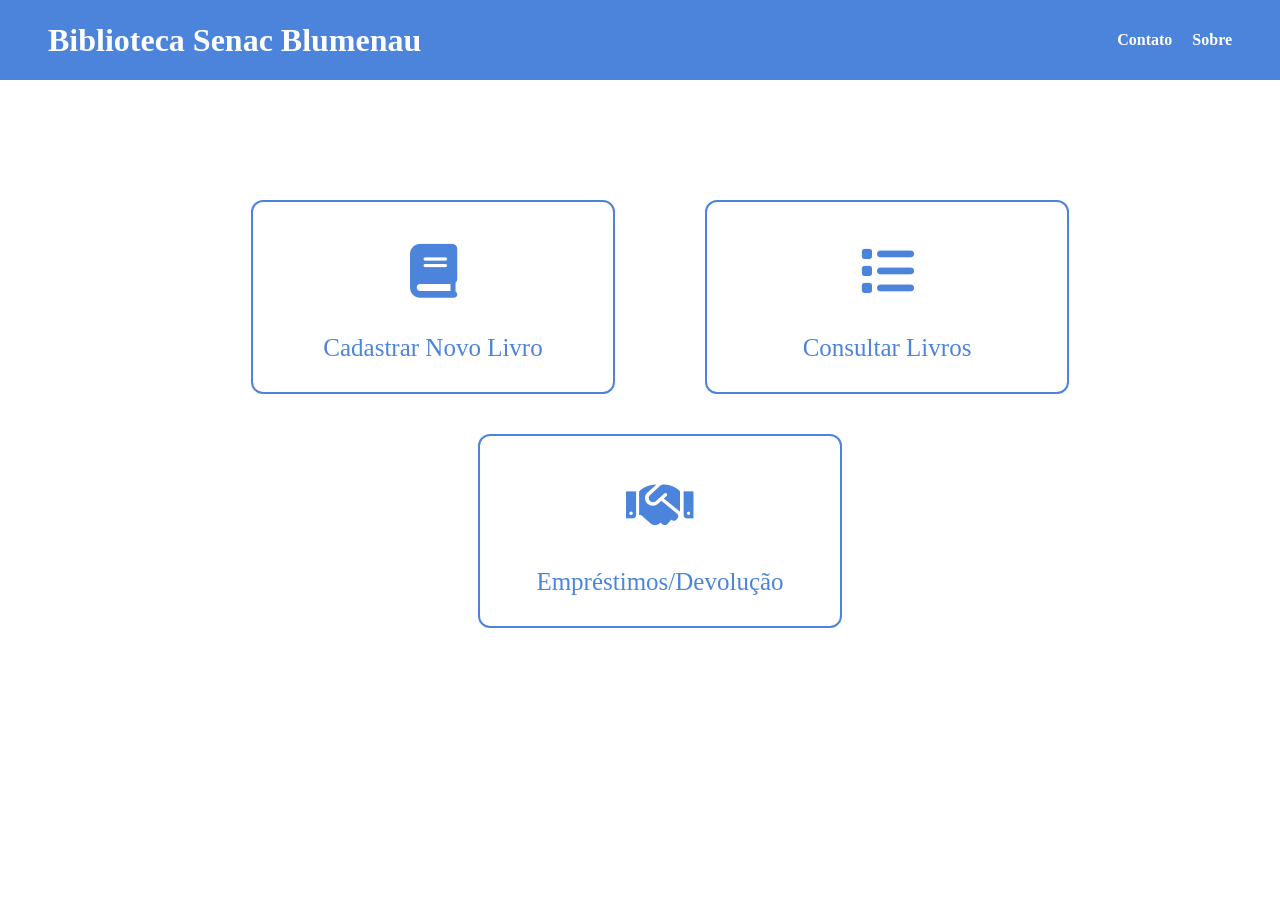
<file: pages/home.html>
<!DOCTYPE html>
<html lang="en">

<head>
    <meta charset="UTF-8">
    <meta name="viewport" content="width=device-width, initial-scale=1.0">
    <title>Document</title>
    <link rel="stylesheet" href="../css/styles.css">
    <link rel="stylesheet" href="https://cdnjs.cloudflare.com/ajax/libs/font-awesome/6.0.0-beta3/css/all.min.css">
</head>

<body>
    <!--barra superior-->

    <div class="barra-superior">

        <div class="title">
        
            <h1>Biblioteca Senac Blumenau</h1>
        </div>

        <div class="informacoes">
            <h4>
                Contato
            </h4>
            <h4>
                Sobre
            </h4>
        </div>



    </div>

    <!--Opções do menu-->
    <div class="menu-container">
        <div class="menu-options">
            <a href="register_book.html" class="botoes-menu">

                <h1 class="fas fa-book fa-3x"></h1>
                <h3 class="menu-item">Cadastrar Novo Livro</h3>
            </a>



            <a href="query_book.html"  class="botoes-menu">

                <h1 class="fas fa-list fa-3x"></h1>
                <h3 class="menu-item">Consultar Livros</h3>

            </a>



        </div>
        <a href="load.html"  class="botoes-menu">
            <h1 class="fas fa-handshake fa-3x"></h1>
            <h3 class="menu-item">Empréstimos/Devolução</h3>
        </a>

    </div>
    <script src="../js/addScript.js"></script>
</body>

</html>
</file>
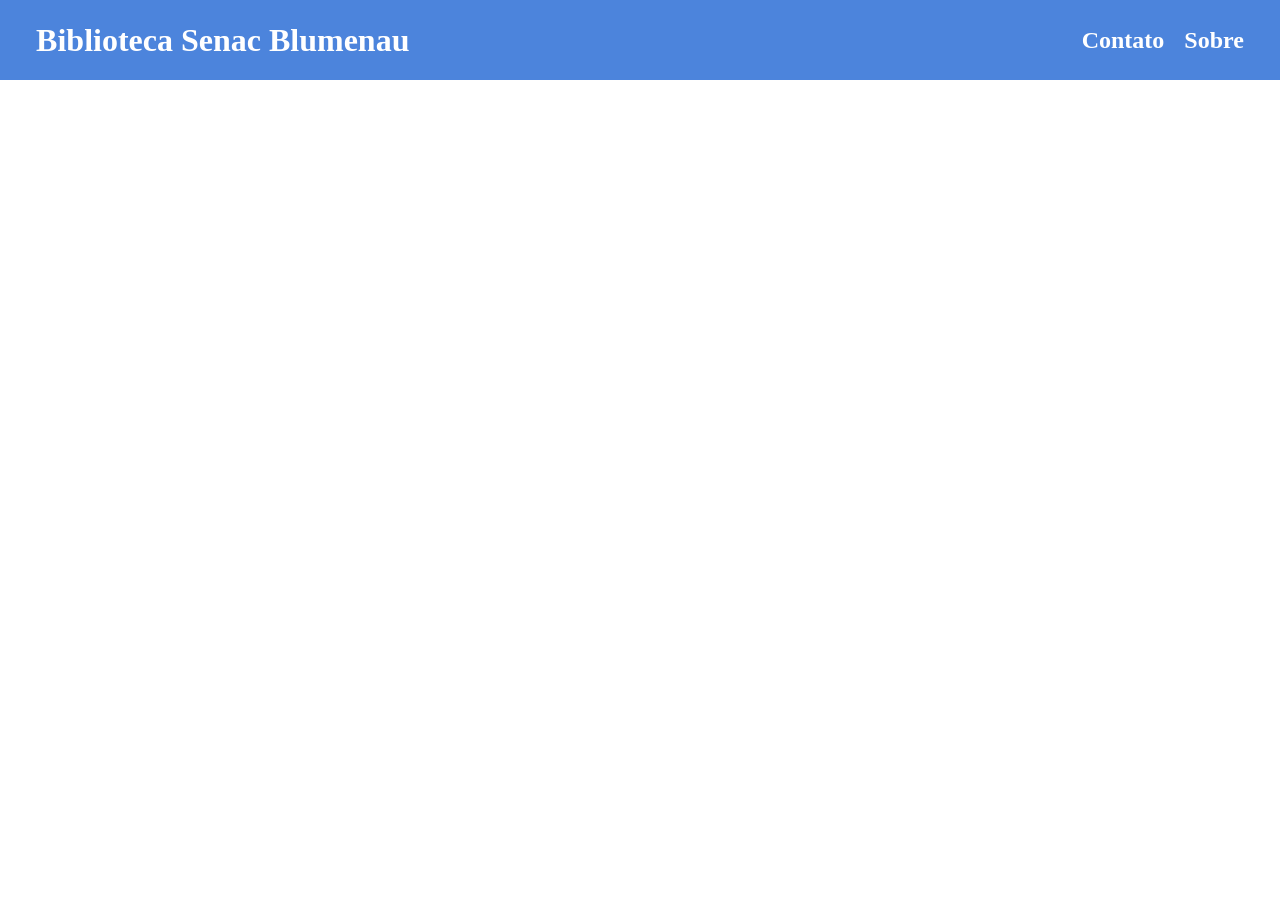
<file: pages/load.html>
<!DOCTYPE html>
<html lang="en">

<head>
    <meta charset="UTF-8">
    <meta name="viewport" content="width=device-width, initial-scale=1.0">
    <title>Document</title>
    <link rel="stylesheet" href="../css/style_load.css">
    <link rel="stylesheet" href="https://cdnjs.cloudflare.com/ajax/libs/font-awesome/6.0.0-beta3/css/all.min.css">
</head>



<body>
    <!--barra superior-->

    <div id="telaEmprestimo">

    <div class="barra-superior">

        <div class="title">
            
            <h1>Biblioteca Senac Blumenau</h1>
        </div>

        <div class="informacoes">
            <h2>
                Contato
            </h2>
            <h2>
                Sobre
            </h2>
        </div>

    </div>

  <div class="container-pai">

 
    
    
    <div class="container-lista">
            
           
        
        <div id="listaLivrosEmprestado"></div>
           

    </div>
    <div id="listaLivros"></div>
  </div>

  </div>
   
    <script src="../js/addScript.js"></script>
  
</body>
<html>

</html>
</file>
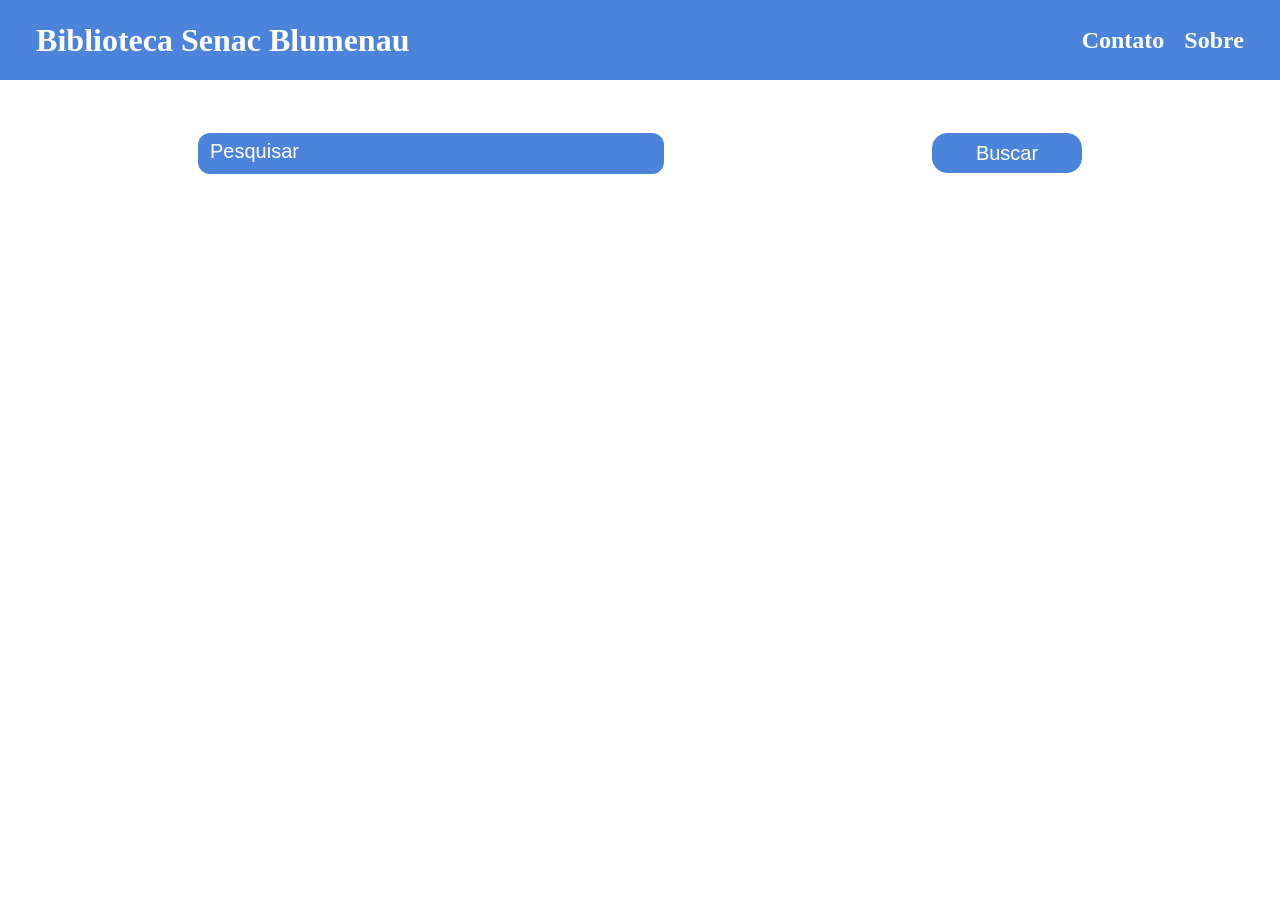
<file: pages/query_book.html>
<!DOCTYPE html>
<html lang="en">

<head>
    <meta charset="UTF-8">
    <meta name="viewport" content="width=device-width, initial-scale=1.0">
    <title>Document</title>
    <link rel="stylesheet" href="../css/style_query.css">
    <link rel="stylesheet" href="https://cdnjs.cloudflare.com/ajax/libs/font-awesome/6.0.0-beta3/css/all.min.css">
</head>



<body>
    <!--barra superior-->



    <div id="telaConsulta">
   

    <div class="barra-superior">

        <div class="title">
         
            <h1>Biblioteca Senac Blumenau</h1>
        </div>

        <div class="informacoes">
            <h2>
                Contato
            </h2>
            <h2>
                Sobre
            </h2>
        </div>

    </div>

  <div class="container-pai">

    <div class="container-barra-pesquisa" >
        <div class="item-barra-pesquisa">
         
            <input  class="pesquisar"  type="text" name="pesquisar" id="pesquisar" placeholder="Pesquisar" >
        </div>
    
        <div>
            
                <button class="buscar">
                    Buscar
                </button>
        </div>
    
    </div>
    
    
    <div class="container-lista">
            
              
             <div id="listaLivros">
                



             </div>
               
           

    </div>

  </div>

  </div>
   
    <script src="../js/addScript.js"></script>
  
</body>
<html>

</html>
</file>
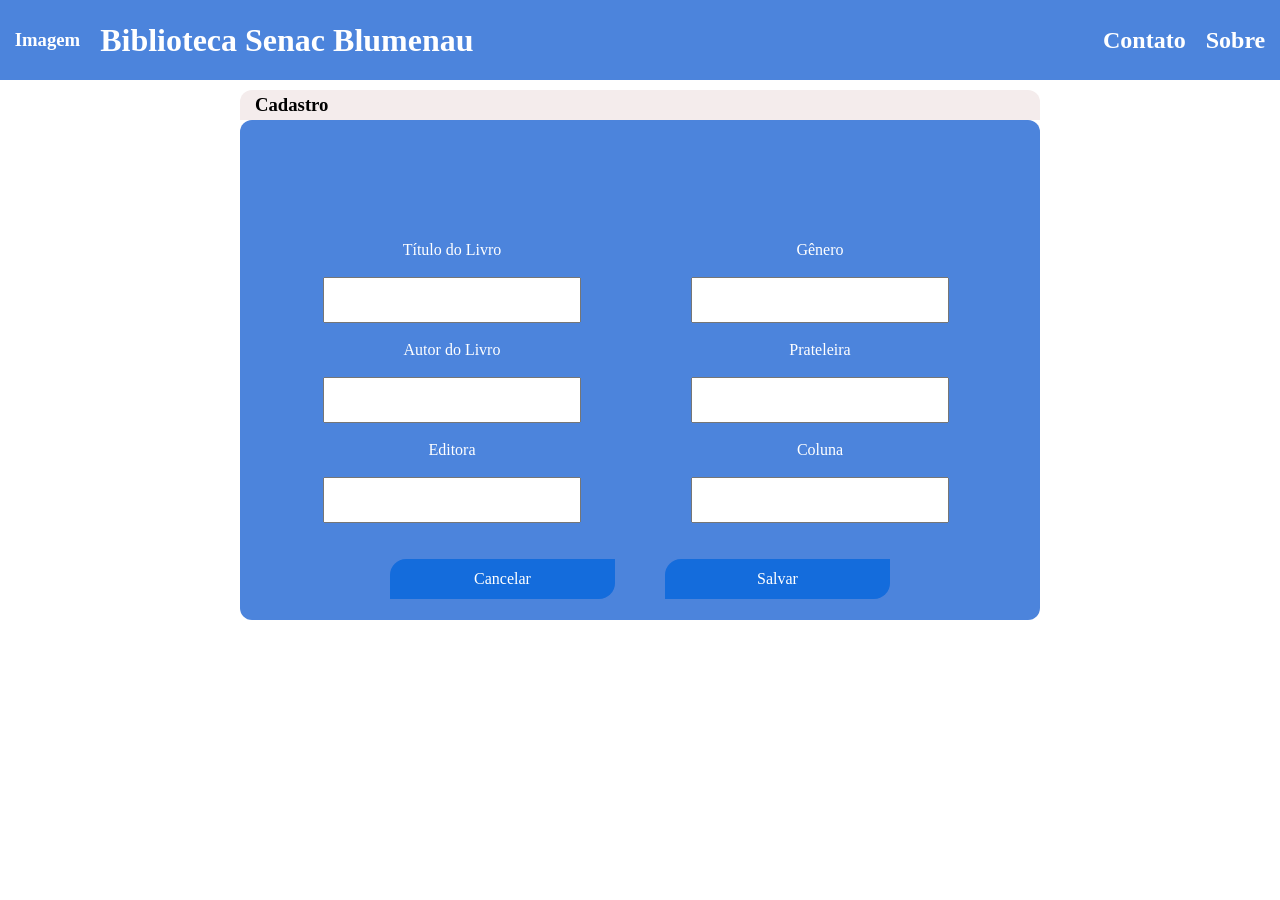
<file: pages/register_book.html>
<!DOCTYPE html>
<html lang="en">

<head>
    <meta charset="UTF-8">
    <meta name="viewport" content="width=device-width, initial-scale=1.0">
    <title>Document</title>
    <link rel="stylesheet" href="../css/styles.css">
    <link rel="stylesheet" href="https://cdnjs.cloudflare.com/ajax/libs/font-awesome/6.0.0-beta3/css/all.min.css">

    
</head>

<body>

    
    <!-- Barra Superior -->
    <div class="barra-superior">
        <div class="title">
            <h3>Imagem</h3>
            <h1>Biblioteca Senac Blumenau</h1>
        </div>
        <div class="informacoes">
            <h2>Contato</h2>
            <h2>Sobre</h2>
        </div>
    </div>

    <div class="container-input">
        <div class="container-input-superior">
            <h3 class="container-input-titulo">Cadastro</h3>
        </div>

        <div class="container-input-inferior">
            <div class="container-inferior-column">
                <div class="container-columns">
                    <div class="container-inferior-column">
                        <label for="titulo">Título do Livro</label>
                        <input type="text" name="titulo" id="titulo">
                        <label for="autor">Autor do Livro</label>
                        <input type="text" name="autor" id="autor">
                        <label for="editora">Editora</label>
                        <input type="text" name="editora" id="editora">
                    </div>

                    <div class="container-inferior-column">
                        <label for="genero">Gênero</label>
                        <input type="text" name="genero" id="genero">
                        <label for="prateleira">Prateleira</label>
                        <input type="text" name="prateleira" id="prateleira">
                        <label for="coluna">Coluna</label>
                        <input type="text" name="coluna" id="coluna">
                    </div>
                </div>

                <div class="container-inferior-botoes">
                    <button type="button">Cancelar</button>
                    <button type="button" onclick="submitForm()">Salvar</button>
                </div>
            </div>
        </div>
    </div>

    <script src="../js/addScript.js"></script>
    <script>
        // Carregar e exibir livros ao carregar a página de consulta
        window.onload = exibirLivros;
        window.onload = exibirLivrosEmprestado;
    </script>
</body>

</html>
</file>
<file: css/styles.css>
html {
    color: white;
    font-family:Georgia, 'Times New Roman', Times, serif;
}

body {
    padding: 0;
    margin: 0;


    display: flex;
    flex-direction: column;

    justify-items: center;
}

.barra-superior{  
    align-items: center;
    justify-content: space-around;
    height: 80px;
    width: 100%;
    align-items: center;
    display: flex;
    background-color: #4c84dc;
    gap: 600px;
    top: 0%;
    position: fixed;
    
}

.informacoes {
    display: flex;
    align-items: center;
    gap: 20px;
}

.title {
    display: flex;
    align-items: center;
    gap: 20px;
    color: white;
    font-family:Georgia, 'Times New Roman', Times, serif;
}

.fontHome {
    color: white;
    font-family:Georgia, 'Times New Roman', Times, serif;
    
}

.menu-container {
  display: flex;
  margin-top: 200px;
  margin-left: 40px;
  flex-direction: column;
  align-items: center;
  gap: 40px;
 
}

.menu-options {
    display: flex;
    align-items: center;
    justify-content: center;
  
    gap: 90px;
}

.botoes-menu {
    display: flex;
    align-items: center;
    justify-content: center;
    flex-direction: column;
    height: 190px;
    width: 360px;
    color: #4c84dc;
    font-size: large;
    border: 2px solid #4c84dc;
    border-radius: 12px;
    border-color: #4c84dc;
    background-color: white;
    text-decoration: none;
    
}

.menu-item {
    font-family:Georgia, 'Times New Roman', Times, serif;
    font-weight: 100;
    font-size: 25px;
    margin-top: 0px;
}

.container-input {
    height: 800;
    width: 500;
    display: flex;
    flex-direction: column;
    align-items: center;
    margin-top: 7%;
   
}

.container-input-superior {
 height: 30px;
 width: 800px;
background-color: #f4ecec;
border-top-left-radius: 12px;
border-top-right-radius: 12px;
align-items:center;
display: flex;



}

.container-input-inferior {
    height: 500px;
    width: 800px;
    background-color: #4c84dc;
    border-radius: 12px;
    display:inline-flex;
    align-items: end;
    
    justify-content: center;
    
    
}

.container-input-titulo {
    color: black;
    margin-left: 15px;
    font-family:Georgia, 'Times New Roman', Times, serif;
}



.container-input-inferior {
    height: 500px;
    width: 800px;
    background-color: #4c84dc;
    border-radius: 12px;
    display:flex;

}



.container-inferior-column {
    display: flex;
    flex-direction: column;
    height: 300px; /* Altura total da coluna */
    width: 200px;
    justify-content: space-around;
    margin: 11%; 
    align-items: center;

}

.container-inferior-column input  {
    width: 250px; /* Largura dos inputs, ajustável conforme necessidade */
    height: 40px; /* Altura dos inputs */
    font-size: 16px; /* Tamanho da fonte */
  
}

.container-inferior-botoes button  {
    width: 250px; /* Largura dos inputs, ajustável conforme necessidade */
    height: 40px; /* Altura dos inputs */
    font-size: 16px; /* Tamanho da fonte */
    background-color: #146cdc;
    border: none;
    border-top-left-radius: 16px;
    border-bottom-right-radius: 16px;
    color: white;
    font-family:Georgia, 'Times New Roman', Times, serif;

}






.container-inferior-botoes{
    display: flex;
   align-items: center;
   justify-content: space-between;
  height: 10%;
  width: 250%;
  margin-bottom: 0%;
  gap: 10%;
}


.container-columns{
    display: flex;
    justify-content: center;
    align-items: center;
    align-self: center;
    height: 100%;
    width: 300%;
    padding-right: 4%;
    
    margin-bottom: 16%;
    gap: 6%;
}
</file>
<file: css/style_load.css>
html {
    color: white;
    font-family:Georgia, 'Times New Roman', Times, serif;
}

body {
    padding: 0;
    margin: 0;
 
  

}



.barra-superior{  
    align-items: center;
   
    justify-content: space-around;
    height: 80px;
    width: 100%;
    align-items: center;
    display: flex;
    background-color: #4c84dc;
    gap: 600px;
    top: 0%;
    position: fixed;
    
}

.informacoes {
    display: flex;
    align-items: center;
    gap: 20px;
}

.title {
    display: flex;
    align-items: center;
    gap: 20px;
    color: white;
    font-family:Georgia, 'Times New Roman', Times, serif;
}

.fontHome {
    color: white;
    font-family:Georgia, 'Times New Roman', Times, serif;
    
}

.container-barra-pesquisa{
    display: flex;
    margin-top: 6%;
    height: 1%;
    width: 100%;
    justify-content: space-around;
    
}

input::placeholder {
    color: white;
    font-size: 20px;

}


.pesquisar{
    border: 2px solid #4c84dc;
    border-radius: 12px;
    background-color: #4c84dc;
    height: 35px;
    width: 450px;
    padding-left: 10px;
}

.buscar{
    border: 1px solid #4c84dc;
    border-radius: 15px;
    background-color: #4c84dc;
    display: flex;
    align-items: center;
    justify-content: center;
    height: 40px;
    width: 150px;

    color: white;
    font-size: 20px;

}


.container-pai{
  width: 90%;
  height: 650px;

  display: flex;
  flex-direction: column;
  align-items: center;
  margin: 5%;
}









.container-lista {
    display: flex;
    flex-direction: column;
    gap: 1rem;
    width: 60%;
    margin-top: 8%;
}

.item-lista {
    display: flex;
    justify-content: space-between;
    align-items: center;
    background-color: white;
    padding: 1%;
    border: 1px solid #ddd;
    border-radius: 5px;

    box-shadow: 0px 5px 10px rgba(0, 0, 0, 0.3);
}

.livro-info {
    font-size: 16px;
    color: #333;
    margin: 0;
    line-height: 1.5;
}

.icon-container {
    display: flex;
    gap: 40%;
    align-items: center;
    padding: 3%;

}

.icon-container i {
    color: #4285F4;
    font-size: 25px;
    cursor: pointer; /* Para o ícone parecer clicável */
}
</file>
<file: css/style_query.css>
html {
    color: white;
    font-family:Georgia, 'Times New Roman', Times, serif;
}

body {
    padding: 0;
    margin: 0;
 
  

}



.barra-superior{  
    align-items: center;
   
    justify-content: space-around;
    height: 80px;
    width: 100%;
    align-items: center;
    display: flex;
    background-color: #4c84dc;
    gap: 600px;
    top: 0%;
    position: fixed;
    
}

.informacoes {
    display: flex;
    align-items: center;
    gap: 20px;
}

.title {
    display: flex;
    align-items: center;
    gap: 20px;
    color: white;
    font-family:Georgia, 'Times New Roman', Times, serif;
}

.fontHome {
    color: white;
    font-family:Georgia, 'Times New Roman', Times, serif;
    
}

.container-barra-pesquisa{
    display: flex;
    margin-top: 6%;
    height: 1%;
    width: 100%;
    justify-content: space-around;
    
}

input::placeholder {
    color: white;
    font-size: 20px;

}


.pesquisar{
    border: 2px solid #4c84dc;
    border-radius: 12px;
    background-color: #4c84dc;
    height: 35px;
    width: 450px;
    padding-left: 10px;
}

.buscar{
    border: 1px solid #4c84dc;
    border-radius: 15px;
    background-color: #4c84dc;
    display: flex;
    align-items: center;
    justify-content: center;
    height: 40px;
    width: 150px;

    color: white;
    font-size: 20px;

}


.container-pai{
  width: 90%;
  height: 650px;

  display: flex;
  flex-direction: column;
  align-items: center;
  margin: 5%;
}









.container-lista {
    display: flex;
    flex-direction: column;
    gap: 1rem;
    width: 60%;
    margin-top: 8%;
}

.item-lista {
    display: flex;
    justify-content: space-between;
    align-items: center;
    background-color: white;
    padding: 1%;
    border: 1px solid #ddd;
    border-radius: 5px;

    box-shadow: 0px 5px 10px rgba(0, 0, 0, 0.3);
}

.livro-info {
    font-size: 16px;
    color: #333;
    margin: 0;
    line-height: 1.5;
}

.icon-container {
    display: flex;
    gap: 40%;
    align-items: center;
    padding: 3%;

}

.icon-container i {
    color: #4285F4;
    font-size: 25px;
    cursor: pointer; /* Para o ícone parecer clicável */
}
</file>
